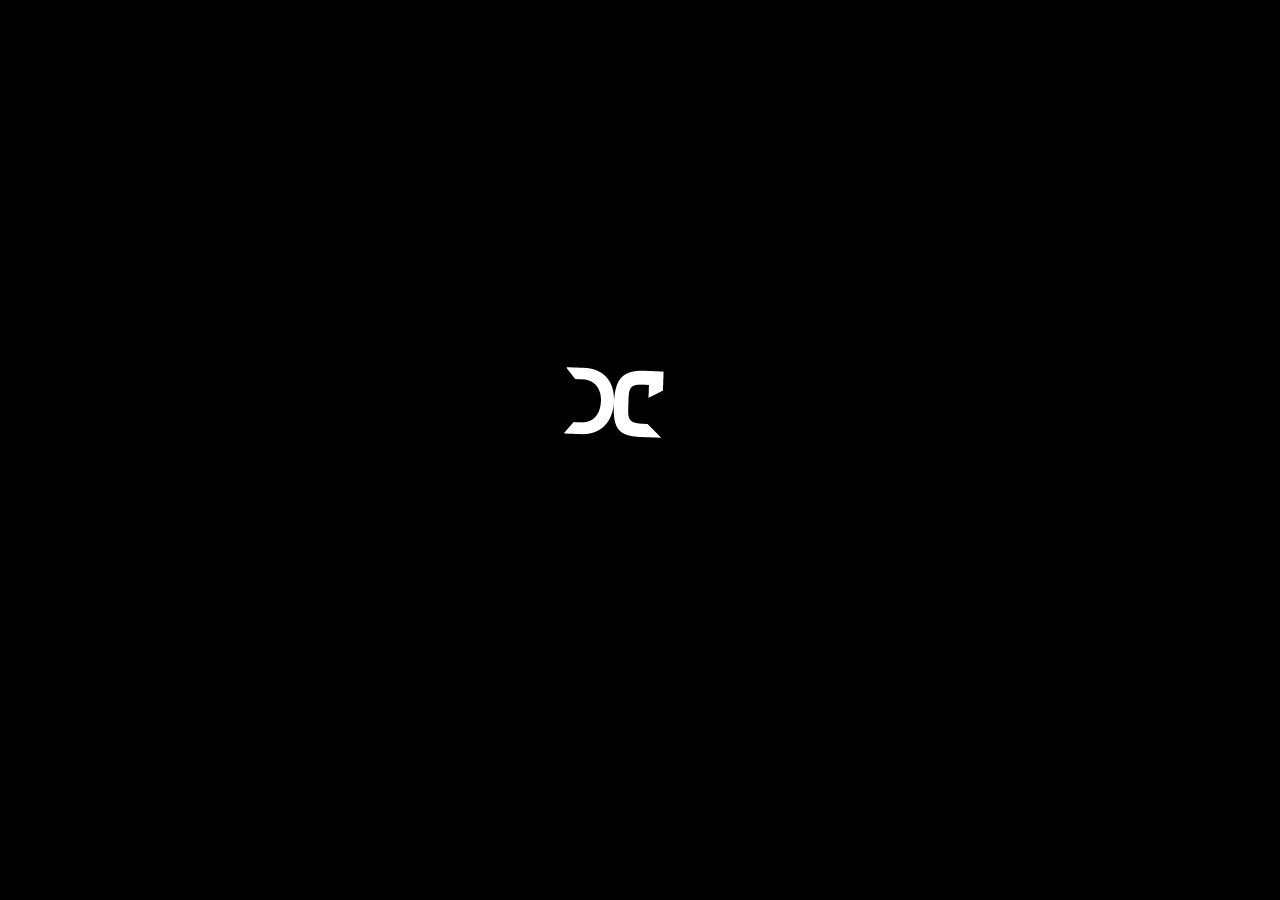
<file: index.html>
<!DOCTYPE html>
<html lang="en">
<head>
    <meta charset="UTF-8">
    <meta http-equiv="X-UA-Compatible" content="IE=edge">
    <meta name="viewport" content="width=device-width, initial-scale=1.0">
    <title>Home | DanielC</title>

    <link rel="stylesheet" href="css/home-style.css">
    <link rel="stylesheet" href="css/default-style.css">
    <link rel="icon" href="img/Logo.png">
</head>
<body>
    <!-- Page Preloder -->
    <div id="preloder">
        <div class="loader">
            <img src="gif/Loading-speed-up.gif" id="loader-gif">
        </div>
    </div>

    <section id="home">
        <div class="home_body">
            <div class="home_body_selections center">
                <a href="./videographer_section.html" class="home_selection selection videographer">VIDEOGRAPHER</a>
                <a href="#vfxartist" class="home_selection selection vfxartist">VFX / CG ARTIST</a>
                <a href="#djproducer" class="home_selection selection djproducer">DJ / PRODUCER</a>
                <a href="#triathlete" class="home_selection selection triathlete">TRIATHLETE</a>
                <a href="#programmer" class="home_selection selection programmer">PROGRAMMER</a>
                <a href="#contentcreator" class="home_selection selection contentcreator">CONTENT CREATOR</a>
            </div>
        </div>
        <div class="home_footer">
            <div class="home_footer_selections center">
                <a href="#about" class="home_selection selection about">ABOUT</a>
            </div>
        </div>
    </section>
    <!-- Js Plugins -->
    <script src="js/jquery-3.3.1.min.js"></script>
    <script src="js/bootstrap.min.js"></script>
    <script src="js/jquery.magnific-popup.min.js"></script>
    <script src="js/mixitup.min.js"></script>
    <script src="js/masonry.pkgd.min.js"></script>
    <script src="js/jquery.slicknav.js"></script>
    <script src="js/owl.carousel.min.js"></script>
    <script src="js/script.js"></script>

    <!-- Global site tag (gtag.js) - Google Analytics -->
    <script async src="https://www.googletagmanager.com/gtag/js?id=G-Z81KJ4750W"></script>
    <script>
        window.dataLayer = window.dataLayer || [];
        function gtag(){dataLayer.push(arguments);}
        gtag('js', new Date());

        gtag('config', 'G-Z81KJ4750W');
    </script>
</body>
</html>
</file>
<file: css/home-style.css>
/* Big field selections */
#home {
    width: 100%;
    height: 100vh;
    background: url(../img/Home_Page_Background_v3.jpg) no-repeat center center fixed; 
    background-size: cover;
    overflow: hidden;
}

.home_body {
    width: 50%;
    height: 90vh;
    position: fixed;
    top: 0;
    right: 0;
    align-items: center;
}

.home_body_selections {
    width: 250px;
    text-align: center;
}

.home_footer {
    width: 100%;
    height: 10vh;
    position: fixed;
    bottom: 0;
    align-items: center;
}

.home_footer_selections {
    width: 200px;
    text-align: center;
}

/* Smaller items style */
.home_selection {
    display: inline-block;
    padding: 8px;
    width: 100%;
}

.selection {
    font-size: 130%;
    font-weight: 220;
    color: white;
    text-decoration: none;
    align-self: center;
    transition: transform .4s;
}

.selection:hover {
    transform: scale(1.05);
    text-shadow: 0px 0px 7px #919191c9;
}

.vfxartist {
  letter-spacing: 5px;
}

.videographer {
    letter-spacing: 7px;
}

.djproducer {
    letter-spacing: 6px;
}

.triathlete {
    letter-spacing: 11px;
}

.programmer {
    letter-spacing: 8px;
}

.contentcreator {
    letter-spacing: 2px;
}

.about {
    letter-spacing: 2px;
}

@media only screen and (max-width: 479px) {
.home_body {
    width: 100%;
    font-size: 90%;
}
}

/* Preloder */
#preloder {
    position: fixed;
    width: 100%;
    height: 100%;
    top: 0;
    left: 0;
    z-index: 999999;
    background: #000;
}
  
.loader {
    width: 175px;
    height: 175px;
    position: absolute;
    top: 35%;
    left: 47%;
    margin-top: -50x;
    margin-left: -50px;
    border-radius: 60px;
    /* animation: loader 0.8s linear infinite; */
    /* -webkit-animation: loader 0.8s linear infinite; */
}

#loader-gif {
    width: 100%;
    height: 100%;
}

@keyframes loader {
    0% {
      -webkit-transform: rotate(0deg);
      transform: rotate(0deg);
      border: 4px solid #f44336;
      border-left-color: transparent;
    }
    50% {
      -webkit-transform: rotate(180deg);
      transform: rotate(180deg);
      border: 4px solid #673ab7;
      border-left-color: transparent;
    }
    100% {
      -webkit-transform: rotate(360deg);
      transform: rotate(360deg);
      border: 4px solid #f44336;
      border-left-color: transparent;
    }
  }
  @-webkit-keyframes loader {
    0% {
      -webkit-transform: rotate(0deg);
      border: 4px solid #f44336;
      border-left-color: transparent;
    }
    50% {
      -webkit-transform: rotate(180deg);
      border: 4px solid #673ab7;
      border-left-color: transparent;
    }
    100% {
      -webkit-transform: rotate(360deg);
      border: 4px solid #f44336;
      border-left-color: transparent;
    }
  }

/* Loader */
@media only screen and (min-width: 1500px) {
    .loader {
      position: absolute !important;
      top: 35% !important;
      left: 47% !important;
    }
  }
  
  @media only screen and (min-width: 992px) and (max-width: 1499px) {
    .loader {
      position: absolute !important;
      top: 35% !important;
      left: 45% !important;
    }
  }
  
  @media only screen and (min-width: 768px) and (max-width: 991px) {
    .loader {
      position: absolute !important;
      top: 35% !important;
      left: 42% !important;
    }
  }
  
  @media only screen and (min-width: 480px) and (max-width: 767px) {
    .loader {
      width: 125px;
      height: 125px;
      position: absolute !important;
      top: 37% !important;
      left: 45% !important;
    }
  }
  
  @media only screen and (min-width: 420px) and (max-width: 479px) {
    .loader {
      width: 125px;
      height: 125px;
      position: absolute !important;
      top: 35% !important;
      left: 38% !important;
    }
  }

  @media only screen and (min-width: 400px) and (max-width: 419px) {
    .loader {
      width: 125px;
      height: 125px;
      position: absolute !important;
      top: 35% !important;
      left: 46% !important;
    }
  }
  
  @media only screen and (max-width: 399px) {
    .loader {
      width: 125px;
      height: 125px;
      position: absolute !important;
      top: 37% !important;
      left: 45% !important;
    }
  }
</file>
<file: css/default-style.css>
/* Big field selections */
body {
    margin: 0;
    padding: 0;
    font-family: "Raleway";
    src: url("../fonts/static/Raleway-ExtraBold.ttf") format("truetype");
}

header {
    height: 120px;
    margin-left: 50px;
}

/* Header style */
#back_button {
    width: 60px;
    height: 60px;
    background: none;
    border: none;
}

.back_button_image {
    width: 100%;
}

.back_button_image:hover {
    transform: scale(1.05);
}

/* Basic commands */
.center {
    margin: 0;
    position: absolute;
    top: 50%;
    left: 50%;
    margin-right: -50%;
    transform: translate(-50%, -50%)
}

.relative_center {
    margin: 0;
    position: relative;
    top: 50%;
    left: 50%;
    margin-right: -50%;
    transform: translate(-50%, -50%)
}

.vertical_center {
    margin: 0;
    position: relative;
    top: 50%;
    -ms-transform: translateY(-50%);
    transform: translateY(-50%);
}

.horizontally_center {
    margin: 0;
    position: relative;
    left: 50%;
    -ms-transform: translateX(-50%);
    transform: translateX(-50%);
}

.block {
    display: block;
    width: 100%;
}

.white {
    background-color: white;
}

::-webkit-scrollbar {
    display: none;
}
</file>
